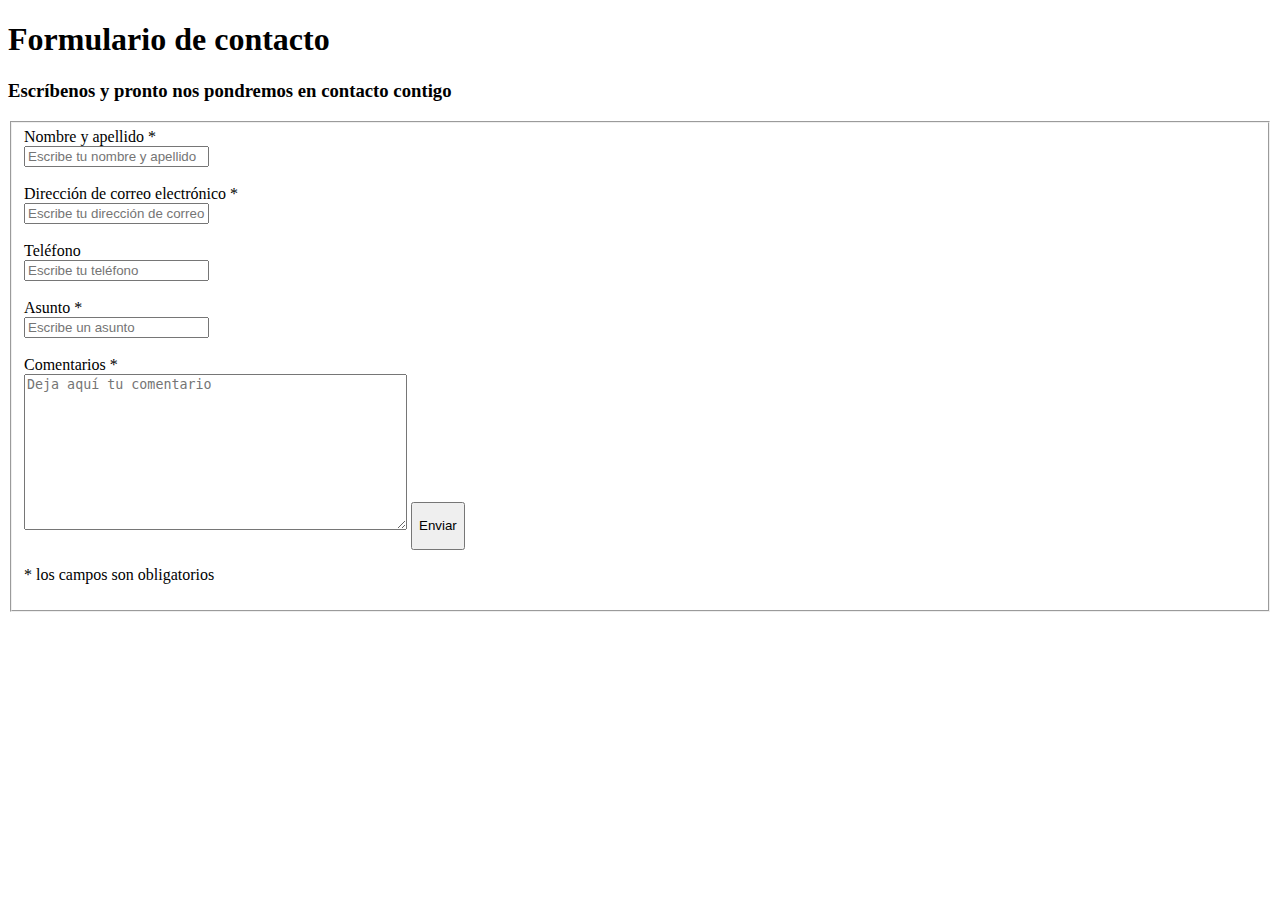
<file: formulario.html>
<!DOCTYPE html>
<html lang="en">
 <head>
        <meta charset="UTF-8">
        <meta http-equiv="X-UA-Compatible" content="IE=edge">
        <meta name="viewport" content="width=device-width, initial-scale=1.0">
        <title>Formulario de contacto</title>
    
       
    <main>
    <h1>Formulario de contacto</h1>
    <h3>Escríbenos y pronto nos pondremos en contacto contigo</h3>
    <form action="">
        <fieldset>
           
            <label for="nombre" class="colocar_nombre">Nombre y apellido <span class="obligatorio">*</span>
            </label>
            <br>
            <input type="text" name="nombre" id="nombre" required="obligatorio" placeholder="Escribe tu nombre y apellido">
            <br>
            <br>
            
            <label for="email" class="colocar_email"> Dirección de correo electrónico 
                <span class="obligatorio">*</span>
            </label>
            <br>
            <input type="email" name="introducir_email" id="email" required="obligatorio" placeholder="Escribe tu dirección de correo electrónico">
            <br>
            <br>
                 
            <label for="telefono" class="colocar_telefono">Teléfono </label>
            <br>
            <input type="tel" name="telefono" id="telefono" placeholder="Escribe tu teléfono">
            <br>
            <br>

            <label for="asunto" class="colocar_asunto"> Asunto <span class="obligatorio">*</span>
            </label>
            <br>
            <input type="text" name="asunto" id="asunto" required="obligatorio" placeholder="Escribe un asunto">
            <br>
            <br>

            <label for="comentarios">Comentarios *</label>
            <br>
            <textarea name="comentarios" id="comentarios" placeholder="Deja aquí tu comentario" cols="45" rows="10"></textarea>

            <button type="submit" name="enviar_formulario" id="enviar"><p>Enviar</p></button>

            <p class="aviso">
            <span class="obligatorio"> * </span>los campos son obligatorios
            </p>

        </fieldset>
      
    </form>
    </main>  

</body>
</html>
</file>
